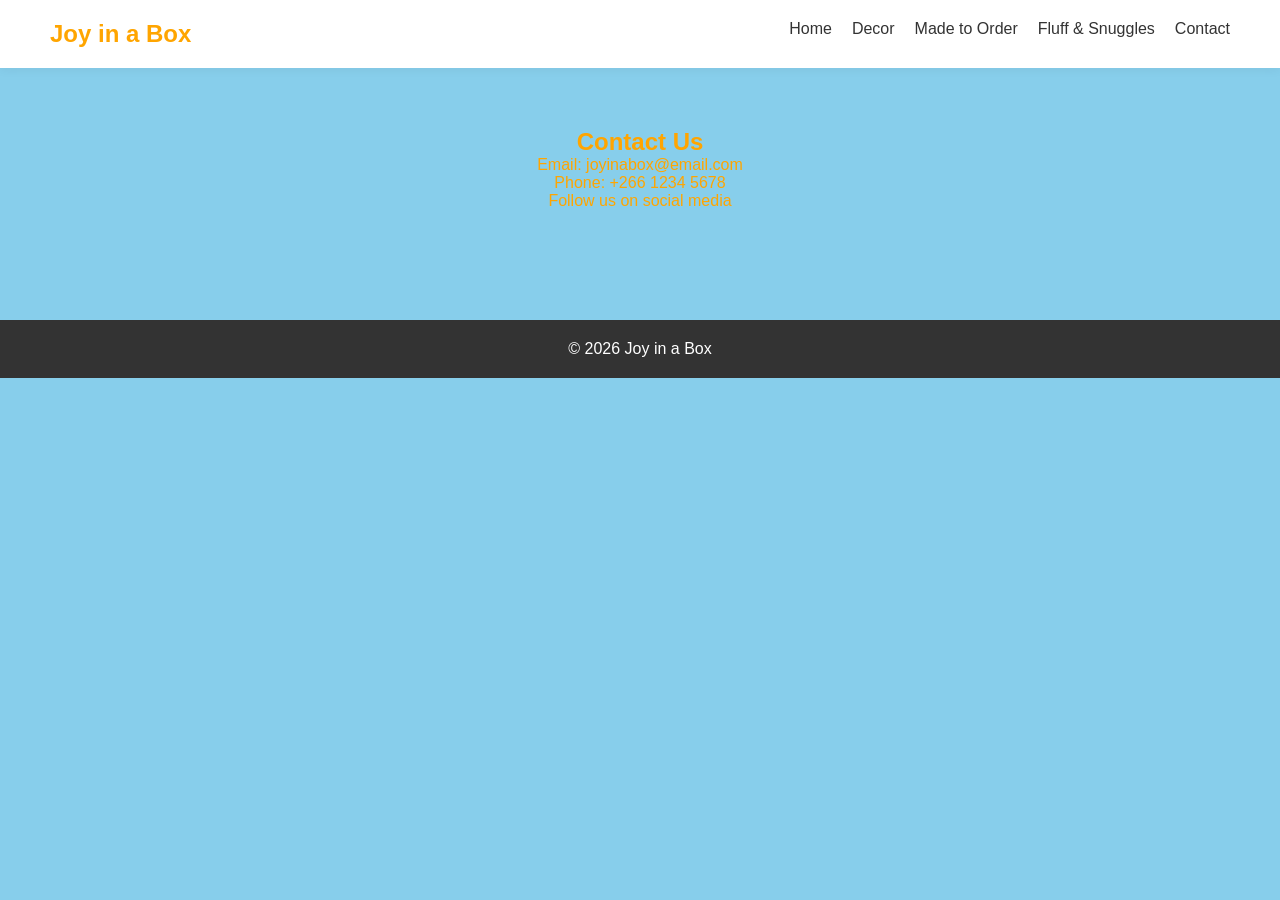
<file: Contact.html>
<!DOCTYPE html>
<html>
<head>
  <title>Contact</title>
  <link rel="stylesheet" href="styles.css">
</head>
<body>

<nav>
  <h1>Joy in a Box</h1>
  <ul>
    <li><a href="index.html">Home</a></li>
    <li><a href="decor.html">Decor</a></li>
    <li><a href="made.html">Made to Order</a></li>
    <li><a href="fluff.html">Fluff & Snuggles</a></li>
    <li><a href="contact.html">Contact</a></li>
  </ul>
</nav>

<section class="section">
  <h2>Contact Us</h2>
  <p>Email: joyinabox@email.com</p>
  <p>Phone: +266 1234 5678</p>
  <p>Follow us on social media</p>
</section>

<footer>© 2026 Joy in a Box</footer>

</body>
</html>
</file>
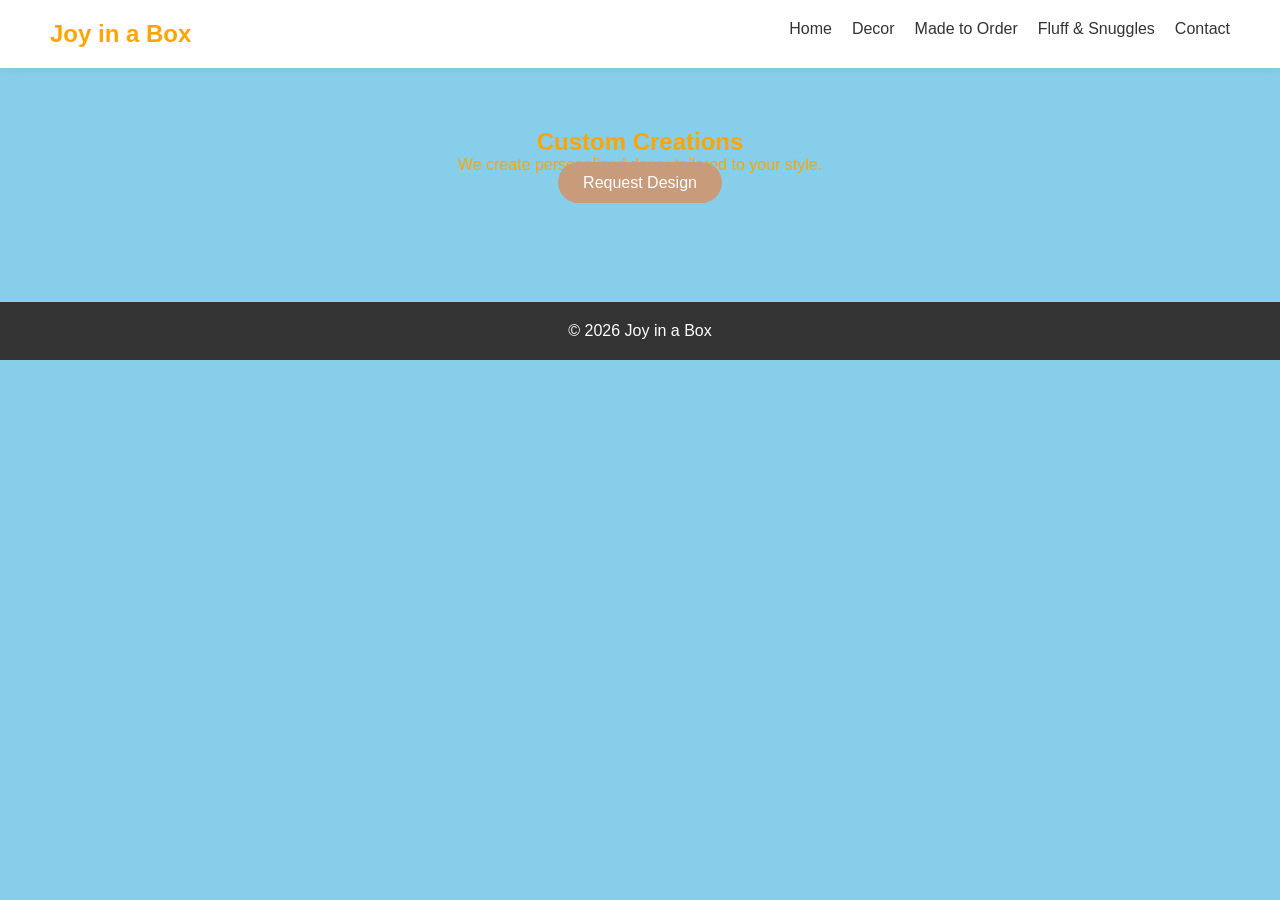
<file: made.html>
<!DOCTYPE html>
<html>
<head>
  <title>Made to Order</title>
  <link rel="stylesheet" href="styles.css">
</head>
<body>

<nav>
  <h1>Joy in a Box</h1>
  <ul>
    <li><a href="index.html">Home</a></li>
    <li><a href="decor.html">Decor</a></li>
    <li><a href="made.html">Made to Order</a></li>
    <li><a href="fluff.html">Fluff & Snuggles</a></li>
    <li><a href="contact.html">Contact</a></li>
  </ul>
</nav>

<section class="section">
  <h2>Custom Creations</h2>
  <p>We create personalized decor tailored to your style.</p>
  <a href="contact.html" class="btn">Request Design</a>
</section>

<footer>© 2026 Joy in a Box</footer>

</body>
</html>
</file>
<file: styles.css>
* {
  margin: 0;
  padding: 0;
  box-sizing: border-box;
  font-family: 'Poppins', sans-serif;
}

body {
  background-color: skyblue;
  color: orange;
}

/* NAVBAR */
nav {
  display: flex;
  justify-content: space-between;
  padding: 20px 50px;
  background: #ffffff;
  box-shadow: 0 2px 10px rgba(0,0,0,0.05);
}

nav h1 {
  color: orange;
}

nav ul {
  list-style: none;
  display: flex;
  gap: 20px;
}

nav a {
  text-decoration: none;
  color: #333;
  font-weight: 500;
}

nav a:hover {
  color: #c89b7b;
}

/* HERO */
.hero {
  height: 80vh;
  display: flex;
  align-items: center;
  justify-content: center;
  text-align: center;
  background: linear-gradient(rgba(0,0,0,0.3), rgba(0,0,0,0.3)),
              url('your-image.jpg') center/cover;
  color: white;
}

.hero h2 {
  font-size: 48px;
}

.hero p {
  margin: 15px 0;
}

.btn {
  background: #c89b7b;
  padding: 12px 25px;
  color: white;
  border-radius: 30px;
  text-decoration: none;
  transition: 0.3s;
}

.btn:hover {
  background: #a6785c;
}

/* SECTIONS */
.section {
  padding: 60px 50px;
  text-align: center;
}

.cards {
  display: flex;
  gap: 20px;
  margin-top: 30px;
  flex-wrap: wrap;
}

.card {
  flex: 1;
  min-width: 250px;
  background: white;
  padding: 20px;
  border-radius: 15px;
  box-shadow: 0 5px 15px rgba(0,0,0,0.05);
}

/* FOOTER */
footer {
  background: #333;
  color: white;
  text-align: center;
  padding: 20px;
  margin-top: 50px;
}
</file>
